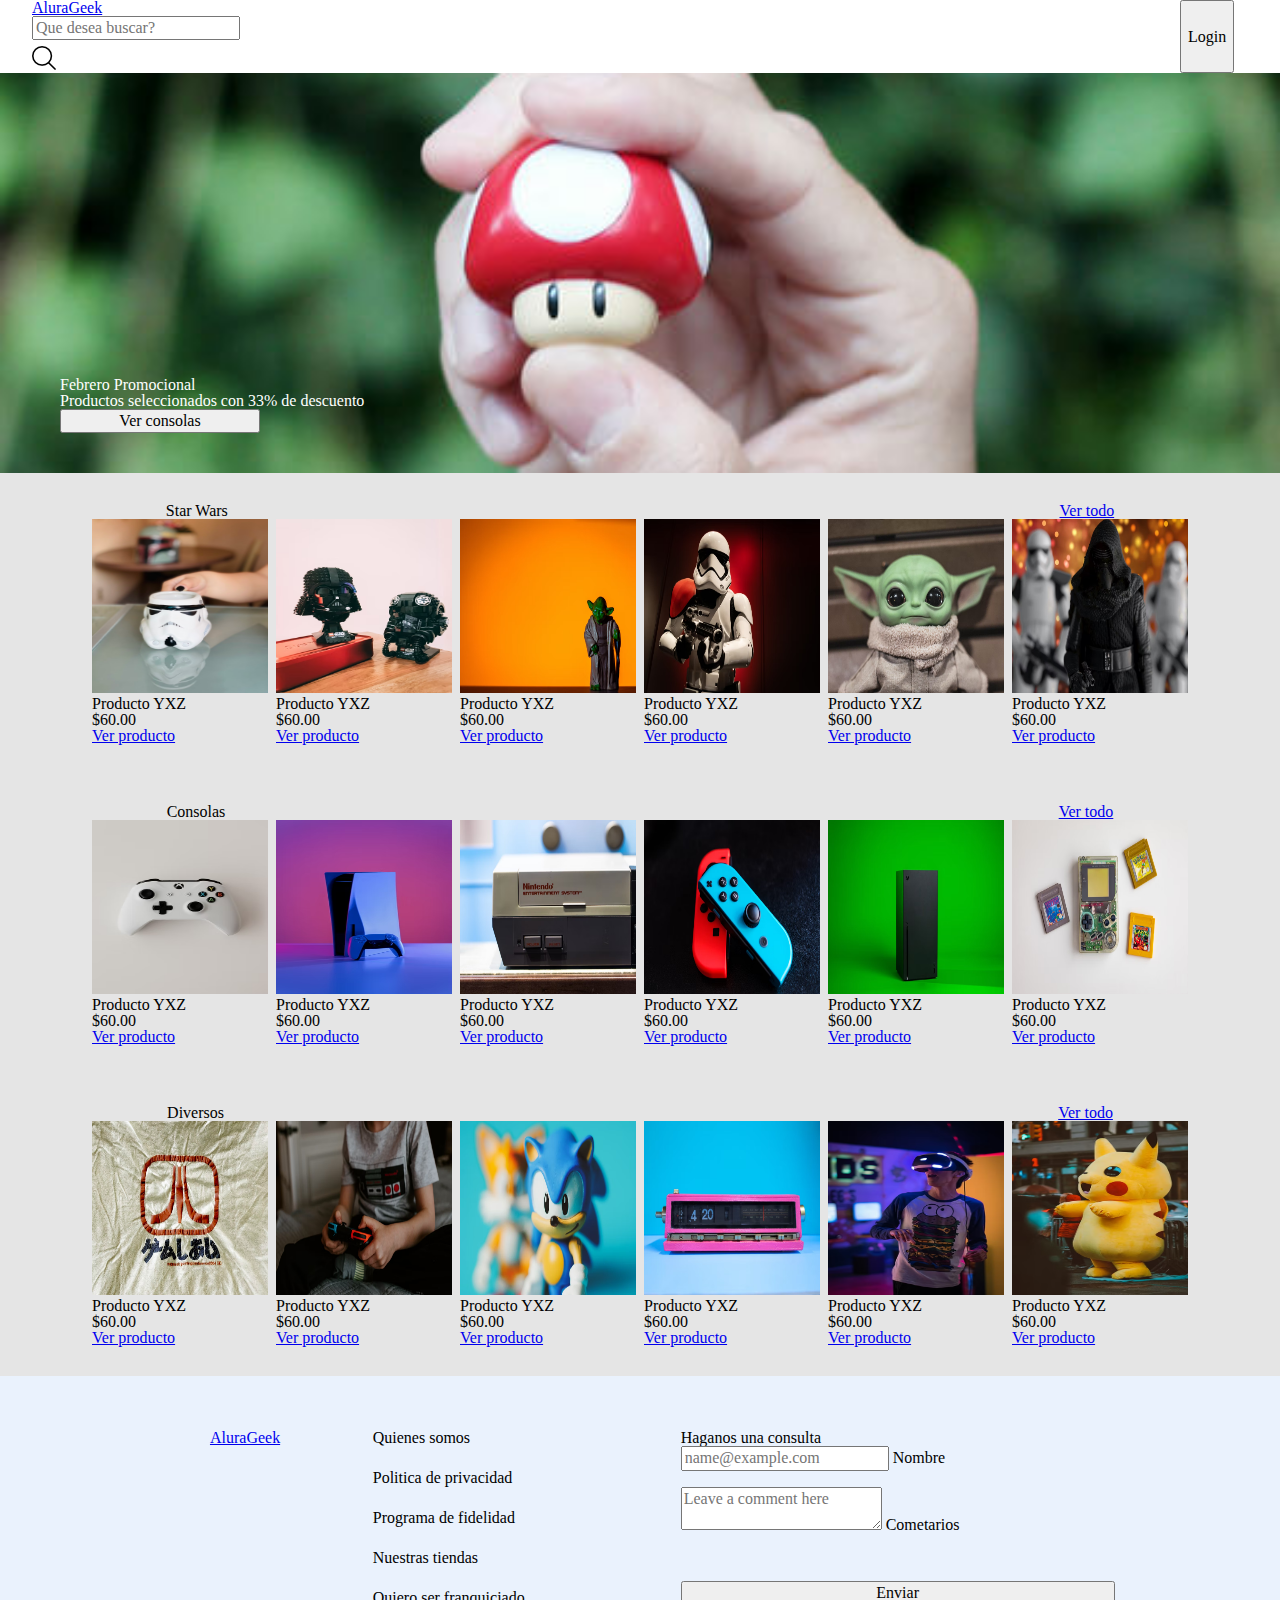
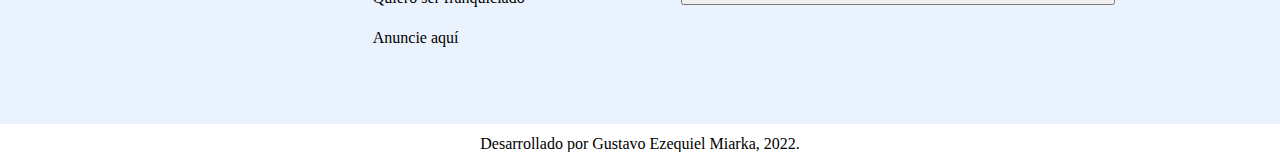
<file: index.html>
<!DOCTYPE html>
<html lang="es-AR">
    <head>
        <title>AluraGeek</title>
        <meta charset="UTF-8">
        <meta name="viewport" content="width=device-width, initial-scale=1">
        <link href="css/normalize.css" rel="stylesheet">
        <link href="css/reset.css" rel="stylesheet">
        <link href="css/style.css" rel="stylesheet">
        <link href="css/header.css" rel="stylesheet">
        <link href="css/footer.css" rel="stylesheet">
        <link href="https://cdn.jsdelivr.net/npm/bootstrap@5.1.3/dist/css/bootstrap.min.css" rel="stylesheet" integrity="sha384-1BmE4kWBq78iYhFldvKuhfTAU6auU8tT94WrHftjDbrCEXSU1oBoqyl2QvZ6jIW3" crossorigin="anonymous">
    </head>
    <body>
        <header>
            <nav class="navbar d-flex">
                <div class="container justify-content-start">
                  <a class="navbar-brand" href="#">AluraGeek</a>
                    <div class="d-flex search-bar">
                      <input class="form-control me-2 " type="search" placeholder="Que desea buscar?" aria-label="Search">
                    </div>
                    <a><img src="/img/search-interface-symbol.png" height="24px" style="margin-top: 6px" alt="" class="search-icon"></a>
                </div>
                <div class="d-flex d-flex-login">
                    <button class="btn btn-primary btn-login" type="button" onclick="location.href='login.html'">Login</button>
                </div>
              </nav>
            <div class="banner__container">
                <div class="banner__texto">
                    <h3 class="banner__texto-titulo">Febrero Promocional</h3>
                    <p class="banner__texto-parrafo">Productos seleccionados con 33% de descuento</p>
                    <button type="button" class="btn btn-primary btn-consola">Ver consolas</button>
                </div>
            </div>
        </header>

        <main>
            <article class="articulos1">
                <div class="articulos1__cabecera">
                    <span>Star Wars</span> <a href="#">Ver todo</a>
                </div>
                <div class="articulos1__contenedor">
                    <div class="articulos1__contenedor-articulo-A">
                        <img src="img/star-wars1.avif" class="articulos1__contenedor-articulo-A-img img1" alt="">
                        <div class="articulos1__contenedor-articulo-A-descr">
                            <p>Producto YXZ</p>
                            <p>$60.00</p>
                            <a href="#">Ver producto</a>
                        </div>
                    </div>
                    <div class="articulos1__contenedor-articulo-B">
                        <img src="img/star-wars2.avif" class="articulos1__contenedor-articulo-B-img img1" alt="">
                        <div class="articulos1__contenedor-articulo-B-descr">
                            <p>Producto YXZ</p>
                            <p>$60.00</p>
                            <a href="#">Ver producto</a>
                        </div>
                    </div>
                    <div class="articulos1__contenedor-articulo-C">
                        <img src="img/star-wars3.avif" class="articulos1__contenedor-articulo-C-img img1" alt="">
                        <div class="articulos1__contenedor-articulo-C-descr">
                            <p>Producto YXZ</p>
                            <p>$60.00</p>
                            <a href="#">Ver producto</a>
                        </div>
                    </div>
                    <div class="articulos1__contenedor-articulo-D">
                        <img src="img/star-wars4.avif" class="articulos1__contenedor-articulo-D-img img1" alt="">
                        <div class="articulos1__contenedor-articulo-D-descr">
                            <p>Producto YXZ</p>
                            <p>$60.00</p>
                            <a href="#">Ver producto</a>
                        </div>
                    </div>
                    <div class="articulos1__contenedor-articulo-E">
                        <img src="img/star-wars5.avif" class="articulos1__contenedor-articulo-E-img img1" alt="">
                        <div class="articulos1__contenedor-articulo-E-descr">
                            <p>Producto YXZ</p>
                            <p>$60.00</p>
                            <a href="#">Ver producto</a>
                        </div>
                    </div>
                    <div class="articulos1__contenedor-articulo-F">
                        <img src="img/star-wars6.avif" class="articulos1__contenedor-articulo-F-img img1" alt="">
                        <div class="articulos1__contenedor-articulo-F-descr">
                            <p>Producto YXZ</p>
                            <p>$60.00</p>
                            <a href="#">Ver producto</a>
                        </div>
                    </div>
                </div>
            </article>

            <article class="articulos2">
                <div class="articulos2__cabecera">
                    <span>Consolas</span> <a href="#">Ver todo</a>
                </div>
                <div class="articulos2__contenedor">
                    <div class="articulos2__contenedor-articulo-A">
                        <img src="img/consola1.avif" class="articulos2__contenedor-articulo-A-img img2" alt="">
                        <div class="articulos2__contenedor-articulo-A-descr">
                            <p>Producto YXZ</p>
                            <p>$60.00</p>
                            <a href="#">Ver producto</a>
                        </div>
                    </div>
                    <div class="articulos2__contenedor-articulo-B">
                        <img src="img/consola2.avif" class="articulos2__contenedor-articulo-B-img img2" alt="">
                        <div class="articulos2__contenedor-articulo-B-descr">
                            <p>Producto YXZ</p>
                            <p>$60.00</p>
                            <a href="#">Ver producto</a>
                        </div>
                    </div>
                    <div class="articulos2__contenedor-articulo-C">
                        <img src="img/consola3.avif" class="articulos2__contenedor-articulo-C-img img2" alt="">
                        <div class="articulos2__contenedor-articulo-C-descr">
                            <p>Producto YXZ</p>
                            <p>$60.00</p>
                            <a href="#">Ver producto</a>
                        </div>
                    </div>
                    <div class="articulos2__contenedor-articulo-D">
                        <img src="img/consola4.avif" class="articulos2__contenedor-articulo-D-img img2" alt="">
                        <div class="articulos2__contenedor-articulo-D-descr">
                            <p>Producto YXZ</p>
                            <p>$60.00</p>
                            <a href="#">Ver producto</a>
                        </div>
                    </div>
                    <div class="articulos2__contenedor-articulo-E">
                        <img src="img/consola5.avif" class="articulos2__contenedor-articulo-E-img img2" alt="">
                        <div class="articulos2__contenedor-articulo-E-descr">
                            <p>Producto YXZ</p>
                            <p>$60.00</p>
                            <a href="#">Ver producto</a>
                        </div>
                    </div>
                    <div class="articulos2__contenedor-articulo-F">
                        <img src="img/consola6.avif" class="articulos2__contenedor-articulo-F-img img2" alt="">
                        <div class="articulos2__contenedor-articulo-F-descr">
                            <p>Producto YXZ</p>
                            <p>$60.00</p>
                            <a href="#">Ver producto</a>
                        </div>
                    </div>
                </div>
            </article>

            <article class="articulos3">
                <div class="articulos3__cabecera">
                    <span>Diversos</span> <a href="#">Ver todo</a>
                </div>
                <div class="articulos3__contenedor">
                    <div class="articulos3__contenedor-articulo-A">
                        <img src="img/diversos1.avif" class="articulos3__contenedor-articulo-A-img img3" alt="">
                        <div class="articulos3__contenedor-articulo-A-descr">
                            <p>Producto YXZ</p>
                            <p>$60.00</p>
                            <a href="#">Ver producto</a>
                        </div>
                    </div>
                    <div class="articulos3__contenedor-articulo-B">
                        <img src="img/diversos2.avif" class="articulos3__contenedor-articulo-B-img img3" alt="">
                        <div class="articulos3__contenedor-articulo-B-descr">
                            <p>Producto YXZ</p>
                            <p>$60.00</p>
                            <a href="#">Ver producto</a>
                        </div>
                    </div>
                    <div class="articulos3__contenedor-articulo-C">
                        <img src="img/diversos3.avif" class="articulos3__contenedor-articulo-C-img img3" alt="">
                        <div class="articulos3__contenedor-articulo-C-descr">
                            <p>Producto YXZ</p>
                            <p>$60.00</p>
                            <a href="#">Ver producto</a>
                        </div>
                    </div>
                    <div class="articulos3__contenedor-articulo-D">
                        <img src="img/diversos4.avif" class="articulos3__contenedor-articulo-D-img img3" alt="">
                        <div class="articulos3__contenedor-articulo-D-descr">
                            <p>Producto YXZ</p>
                            <p>$60.00</p>
                            <a href="#">Ver producto</a>
                        </div>
                    </div>
                    <div class="articulos3__contenedor-articulo-E">
                        <img src="img/diversos5.avif" class="articulos3__contenedor-articulo-E-img img3" alt="">
                        <div class="articulos3__contenedor-articulo-E-descr">
                            <p>Producto YXZ</p>
                            <p>$60.00</p>
                            <a href="#">Ver producto</a>
                        </div>
                    </div>
                    <div class="articulos3__contenedor-articulo-F">
                        <img src="img/diversos6.avif" class="articulos3__contenedor-articulo-F-img img3" alt="">
                        <div class="articulos3__contenedor-articulo-F-descr">
                            <p>Producto YXZ</p>
                            <p>$60.00</p>
                            <a href="#">Ver producto</a>
                        </div>
                    </div>
                </div>
            </article>
            
        </main>
        <footer>
            <div class="footer__container">
                <div class="form2">
                    <a href="#" class="footer__logo">AluraGeek</a>
                    <div class="footer__container-lista">
                        <ul class="footer__lista">
                            <li class="footer__lista-item">Quienes somos</li>
                            <li class="footer__lista-item">Politica de privacidad</li>
                            <li class="footer__lista-item">Programa de fidelidad</li>
                            <li class="footer__lista-item">Nuestras tiendas</li>
                            <li class="footer__lista-item">Quiero ser franquiciado</li>
                            <li class="footer__lista-item">Anuncie aquí</li>
                        </ul>
                    </div>
                </div>
                <div class="form">
                    <form class="footer__form">
                        <p>Haganos una consulta</p>
                        <div class="form-floating">
                            <input type="text" class="form-control" id="floatingInput" placeholder="name@example.com">
                            <label for="floatingInput">Nombre</label>
                        </div>
                        <div class="form-floating">
                            <textarea class="form-control" placeholder="Leave a comment here" id="floatingTextarea"></textarea>
                            <label for="floatingTextarea">Cometarios</label>
                        </div>
                        <button type="submit" class="btn btn-primary footer__btn">Enviar</button>
                      </form>
                </div>
            </div>
            <p class="footer__parrafo">Desarrollado por Gustavo Ezequiel Miarka, 2022.</p>
        </footer>
        <script src="https://cdn.jsdelivr.net/npm/bootstrap@5.1.3/dist/js/bootstrap.bundle.min.js" integrity="sha384-ka7Sk0Gln4gmtz2MlQnikT1wXgYsOg+OMhuP+IlRH9sENBO0LRn5q+8nbTov4+1p" crossorigin="anonymous"></script>
    </body>
</html>
</file>
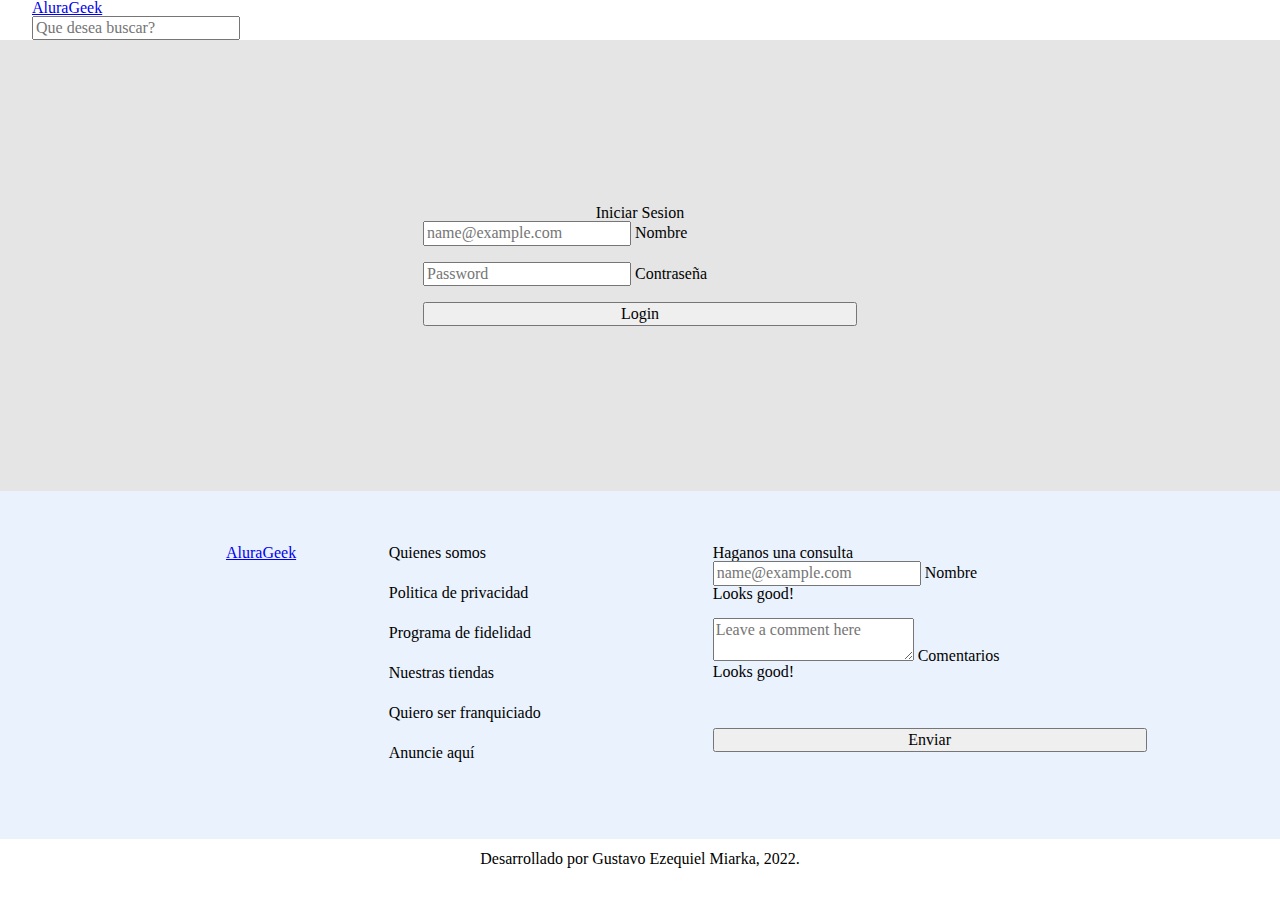
<file: login.html>
<!DOCTYPE html>
<html lang="es-AR">
    <head>
        <title>AluraGeek-Login</title>
        <meta charset="UTF-8">
        <meta name="viewport" content="width=device-width, initial-scale=1">
        <link href="css/normalize.css" rel="stylesheet">
        <link href="css/reset.css" rel="stylesheet">
        <link href="css/header.css" rel="stylesheet">
        <link href="css/style.css" rel="stylesheet">
        <link href="css/footer.css" rel="stylesheet">
        <link href="css/login.css" rel="stylesheet">
        <link href="https://cdn.jsdelivr.net/npm/bootstrap@5.1.3/dist/css/bootstrap.min.css" rel="stylesheet" integrity="sha384-1BmE4kWBq78iYhFldvKuhfTAU6auU8tT94WrHftjDbrCEXSU1oBoqyl2QvZ6jIW3" crossorigin="anonymous">
    </head>
    <body>
        <header>
            <nav class="navbar d-flex">
                <div class="container justify-content-start">
                  <a class="navbar-brand" href="#">AluraGeek</a>
                    <div class="d-flex ">
                      <input class="form-control me-2 " type="search" placeholder="Que desea buscar?" aria-label="Search">
                    </div>
                </div>
              </nav>
        </header>

        <main>
            <div class="container__login">
                <form class="iniciarSesion__form">
                    <p>Iniciar Sesion</p>
                    <div class="form-floating">
                        <input type="email" class="form-control" id="validationDefault01" placeholder="name@example.com">
                        <label for="validationDefault01" class="form-label">Nombre</label>
                    </div>
                    <div class="form-floating">
                        <input type="password" class="form-control" id="validationDefault02" placeholder="Password">
                        <label for="validationDefault02" class="form-label">Contraseña</label>
                    </div>
                    <div class="d-flex">
                        <button class="btn btn-primary btn-block" type="submit">Login</button>
                    </div>
                  </form>
            </div>
            
        </main>
        <footer>
            <div class="footer__container">
                <div class="form2">
                    <a href="#" class="footer__logo">AluraGeek</a>
                    <div class="footer__container-lista">
                        <ul class="footer__lista">
                            <li class="footer__lista-item">Quienes somos</li>
                            <li class="footer__lista-item">Politica de privacidad</li>
                            <li class="footer__lista-item">Programa de fidelidad</li>
                            <li class="footer__lista-item">Nuestras tiendas</li>
                            <li class="footer__lista-item">Quiero ser franquiciado</li>
                            <li class="footer__lista-item">Anuncie aquí</li>
                        </ul>
                    </div>
                </div>
                <div class="form">
                    <form class="footer__form ">
                        <p>Haganos una consulta</p>
                        <div class="form-floating">
                            <input type="text" class="form-control" id="validationDefault01" required placeholder="name@example.com" maxlength="40">
                            <label for="validationDefault01" class="form-label">Nombre</label>
                            <div class="valid-feedback">
                                Looks good!
                              </div>
                        </div>
                        <div class="form-floating">
                            <textarea class="form-control" placeholder="Leave a comment here" id="validationDefault02" required maxlength="120"></textarea>
                            <label for="validationDefault02" class="form-label">Comentarios</label>
                            <div class="valid-feedback">
                                Looks good!
                              </div>
                        </div>
                        <button type="submit" class="btn btn-primary footer__btn">Enviar</button>
                      </form>
                </div>
            </div>
            <p class="footer__parrafo">Desarrollado por Gustavo Ezequiel Miarka, 2022.</p>
        </footer>
        <script src="https://cdn.jsdelivr.net/npm/bootstrap@5.1.3/dist/js/bootstrap.bundle.min.js" integrity="sha384-ka7Sk0Gln4gmtz2MlQnikT1wXgYsOg+OMhuP+IlRH9sENBO0LRn5q+8nbTov4+1p" crossorigin="anonymous"></script>
    </body>
</html>
</file>
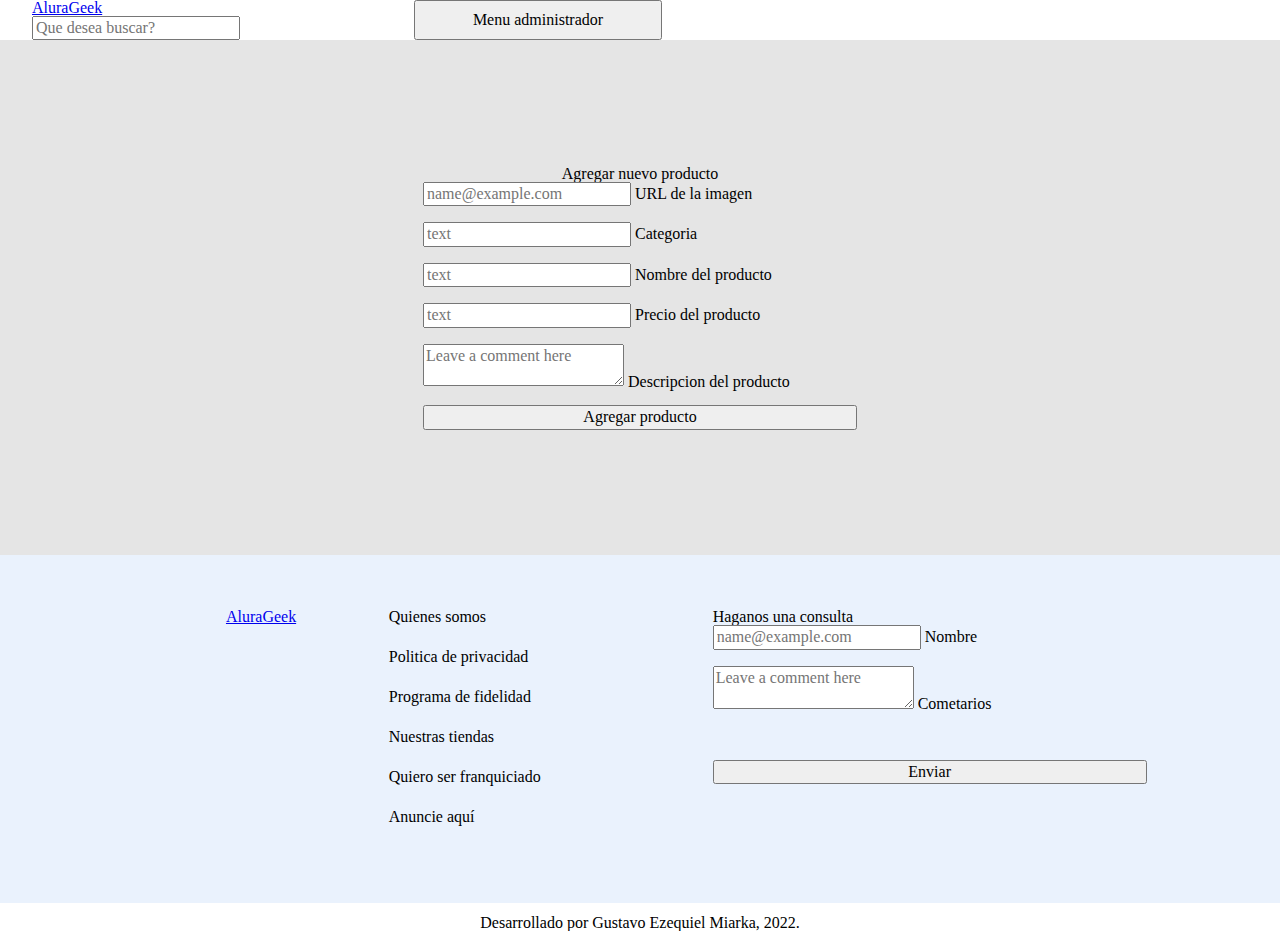
<file: nvo-productos.html>
<!DOCTYPE html>
<html lang="es-AR">
    <head>
        <title>AluraGeek</title>
        <meta charset="UTF-8">
        <meta name="viewport" content="width=device-width, initial-scale=1">
        <link href="css/normalize.css" rel="stylesheet">
        <link href="css/reset.css" rel="stylesheet">
        <link href="css/header.css" rel="stylesheet">
        <link href="css/style.css" rel="stylesheet">
        <link href="css/footer.css" rel="stylesheet">
        <link href="css/login.css" rel="stylesheet">
        <link href="css/nvo.producto.css" rel="stylesheet">
        <link href="https://cdn.jsdelivr.net/npm/bootstrap@5.1.3/dist/css/bootstrap.min.css" rel="stylesheet" integrity="sha384-1BmE4kWBq78iYhFldvKuhfTAU6auU8tT94WrHftjDbrCEXSU1oBoqyl2QvZ6jIW3" crossorigin="anonymous">
    </head>
    <body>
        <header>
            <nav class="navbar d-flex">
                <div class="container justify-content-start">
                  <a class="navbar-brand" href="#">AluraGeek</a>
                    <div class="d-flex ">
                      <input class="form-control me-2 " type="search" placeholder="Que desea buscar?" aria-label="Search">
                    </div>
                </div>
                <div class="d-flex d-flex-admin">
                    <button class="btn btn-primary btn-admin" type="button">Menu administrador</button>
                </div>
              </nav>
        </header>

        <main>
            <div class="container__nvo-producto">
                <form class="nvo-producto__form">
                    <p>Agregar nuevo producto</p>
                    <div class="form-floating mb-3">
                        <input type="text" class="form-control" id="floatingInput" placeholder="name@example.com">
                        <label for="floatingInput">URL de la imagen</label>
                    </div>
                    <div class="form-floating mb-3">
                        <input type="floatingInput" class="form-control" id="floatingInput" placeholder="text">
                        <label for="floatingInput">Categoria</label>
                    </div>
                    <div class="form-floating mb-3">
                        <input type="floatingInput" class="form-control" id="floatingInput" placeholder="text" maxlength="20">
                        <label for="floatingInput">Nombre del producto</label>
                    </div>
                    <div class="form-floating mb-3">
                        <input type="floatingInput number" class="form-control" id="floatingInput" placeholder="text">
                        <label for="floatingInput">Precio del producto</label>
                    </div>
                    <div class="form-floating">
                        <textarea class="form-control" placeholder="Leave a comment here" id="floatingTextarea" maxlength="150"></textarea>
                        <label for="floatingTextarea">Descripcion del producto</label>
                      </div>
                    <div class="d-flex pe-5 ">
                        <button class="btn btn-primary" type="button">Agregar producto</button>
                    </div>
                  </form>
            </div>
            
        </main>
        <footer>
            <div class="footer__container">
                <div class="form2">
                    <a href="#" class="footer__logo">AluraGeek</a>
                    <div class="footer__container-lista">
                        <ul class="footer__lista">
                            <li class="footer__lista-item">Quienes somos</li>
                            <li class="footer__lista-item">Politica de privacidad</li>
                            <li class="footer__lista-item">Programa de fidelidad</li>
                            <li class="footer__lista-item">Nuestras tiendas</li>
                            <li class="footer__lista-item">Quiero ser franquiciado</li>
                            <li class="footer__lista-item">Anuncie aquí</li>
                        </ul>
                    </div>
                </div>
                <div class="form">
                    <form class="footer__form">
                        <p>Haganos una consulta</p>
                        <div class="form-floating">
                            <input type="text" class="form-control" id="floatingInput" placeholder="name@example.com">
                            <label for="floatingInput">Nombre</label>
                        </div>
                        <div class="form-floating">
                            <textarea class="form-control" placeholder="Leave a comment here" id="floatingTextarea"></textarea>
                            <label for="floatingTextarea">Cometarios</label>
                        </div>
                        <button type="submit" class="btn btn-primary footer__btn">Enviar</button>
                      </form>
                </div>
            </div>
            <p class="footer__parrafo">Desarrollado por Gustavo Ezequiel Miarka, 2022.</p>
        </footer>
        <script src="https://cdn.jsdelivr.net/npm/bootstrap@5.1.3/dist/js/bootstrap.bundle.min.js" integrity="sha384-ka7Sk0Gln4gmtz2MlQnikT1wXgYsOg+OMhuP+IlRH9sENBO0LRn5q+8nbTov4+1p" crossorigin="anonymous"></script>
    </body>
</html>
</file>
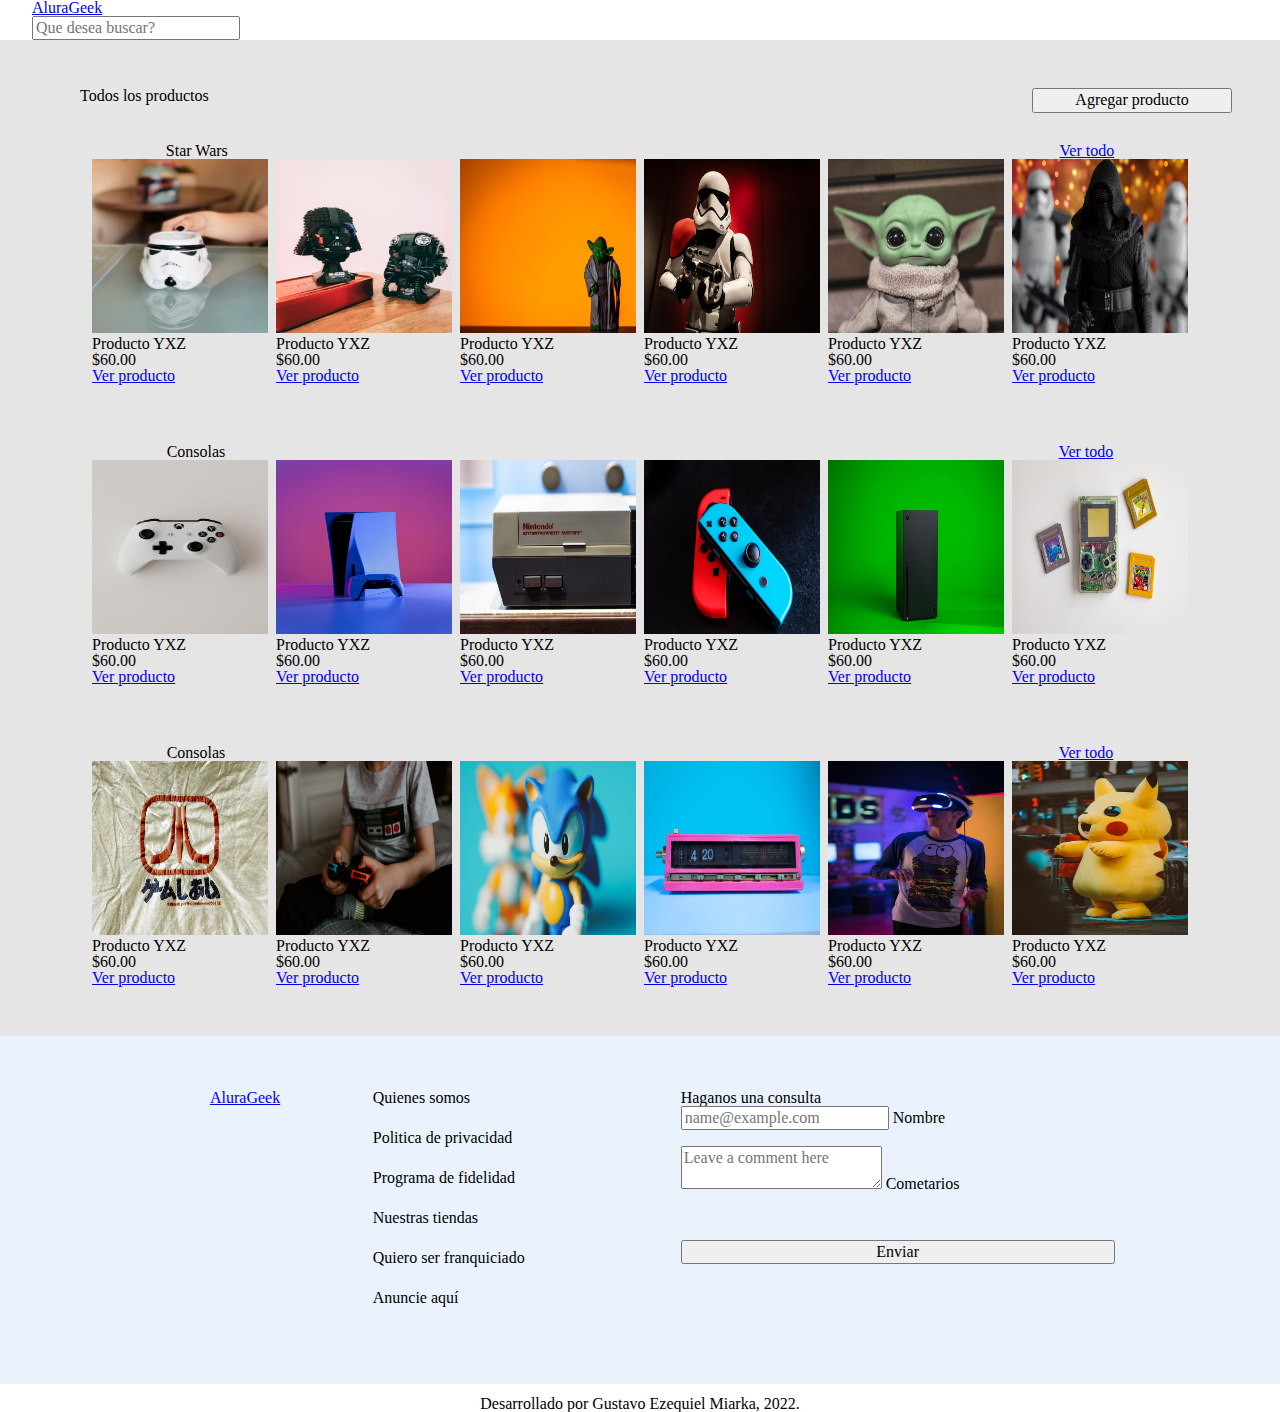
<file: productos.html>
<!DOCTYPE html>
<html lang="es-AR">
    <head>
        <title>AluraGeek</title>
        <meta charset="UTF-8">
        <meta name="viewport" content="width=device-width, initial-scale=1">
        <link href="css/normalize.css" rel="stylesheet">
        <link href="css/reset.css" rel="stylesheet">
        <link href="css/style.css" rel="stylesheet">
        <link href="css/header.css" rel="stylesheet">
        <link href="css/footer.css" rel="stylesheet">
        <link href="css/productos.css" rel="stylesheet">
        <link href="https://cdn.jsdelivr.net/npm/bootstrap@5.1.3/dist/css/bootstrap.min.css" rel="stylesheet" integrity="sha384-1BmE4kWBq78iYhFldvKuhfTAU6auU8tT94WrHftjDbrCEXSU1oBoqyl2QvZ6jIW3" crossorigin="anonymous">
    </head>
    <body>
        <header>
            <nav class="navbar d-flex">
                <div class="container justify-content-start">
                  <a class="navbar-brand" href="#">AluraGeek</a>
                    <div class="d-flex ">
                      <input class="form-control me-2 " type="search" placeholder="Que desea buscar?" aria-label="Search">
                    </div>
                </div>
                
              </nav>
           
        </header>

        <main>
            <div class="principal">
                <h4 class="principal__titulo">Todos los productos</h4>
                <div class="d-flex pe-5 ">
                    <button class="btn btn-primary btn-agregar" type="button" onclick="location.href='nvo-productos.html'">Agregar producto</button>
                </div>
            </div>
            <article class="articulos1">
                <div class="articulos1__cabecera">
                    <span>Star Wars</span> <a href="#">Ver todo</a>
                </div>
                <div class="articulos1__contenedor">
                    <div class="articulos1__contenedor-articulo-A">
                        <img src="img/star-wars1.avif" class="articulos1__contenedor-articulo-A-img img1" alt="">
                        <div class="articulos1__contenedor-articulo-A-descr">
                            <p>Producto YXZ</p>
                            <p>$60.00</p>
                            <a href="#">Ver producto</a>
                        </div>
                    </div>
                    <div class="articulos1__contenedor-articulo-B">
                        <img src="img/star-wars2.avif" class="articulos1__contenedor-articulo-B-img img1" alt="">
                        <div class="articulos1__contenedor-articulo-B-descr">
                            <p>Producto YXZ</p>
                            <p>$60.00</p>
                            <a href="#">Ver producto</a>
                        </div>
                    </div>
                    <div class="articulos1__contenedor-articulo-C">
                        <img src="img/star-wars3.avif" class="articulos1__contenedor-articulo-C-img img1" alt="">
                        <div class="articulos1__contenedor-articulo-C-descr">
                            <p>Producto YXZ</p>
                            <p>$60.00</p>
                            <a href="#">Ver producto</a>
                        </div>
                    </div>
                    <div class="articulos1__contenedor-articulo-D">
                        <img src="img/star-wars4.avif" class="articulos1__contenedor-articulo-D-img img1" alt="">
                        <div class="articulos1__contenedor-articulo-D-descr">
                            <p>Producto YXZ</p>
                            <p>$60.00</p>
                            <a href="#">Ver producto</a>
                        </div>
                    </div>
                    <div class="articulos1__contenedor-articulo-E">
                        <img src="img/star-wars5.avif" class="articulos1__contenedor-articulo-E-img img1" alt="">
                        <div class="articulos1__contenedor-articulo-E-descr">
                            <p>Producto YXZ</p>
                            <p>$60.00</p>
                            <a href="#">Ver producto</a>
                        </div>
                    </div>
                    <div class="articulos1__contenedor-articulo-F">
                        <img src="img/star-wars6.avif" class="articulos1__contenedor-articulo-F-img img1" alt="">
                        <div class="articulos1__contenedor-articulo-F-descr">
                            <p>Producto YXZ</p>
                            <p>$60.00</p>
                            <a href="#">Ver producto</a>
                        </div>
                    </div>
                </div>
            </article>

            <article class="articulos2">
                <div class="articulos2__cabecera">
                    <span>Consolas</span> <a href="#">Ver todo</a>
                </div>
                <div class="articulos2__contenedor">
                    <div class="articulos2__contenedor-articulo-A">
                        <img src="img/consola1.avif" class="articulos2__contenedor-articulo-A-img img2" alt="">
                        <div class="articulos2__contenedor-articulo-A-descr">
                            <p>Producto YXZ</p>
                            <p>$60.00</p>
                            <a href="#">Ver producto</a>
                        </div>
                    </div>
                    <div class="articulos2__contenedor-articulo-B">
                        <img src="img/consola2.avif" class="articulos2__contenedor-articulo-B-img img2" alt="">
                        <div class="articulos2__contenedor-articulo-B-descr">
                            <p>Producto YXZ</p>
                            <p>$60.00</p>
                            <a href="#">Ver producto</a>
                        </div>
                    </div>
                    <div class="articulos2__contenedor-articulo-C">
                        <img src="img/consola3.avif" class="articulos2__contenedor-articulo-C-img img2" alt="">
                        <div class="articulos2__contenedor-articulo-C-descr">
                            <p>Producto YXZ</p>
                            <p>$60.00</p>
                            <a href="#">Ver producto</a>
                        </div>
                    </div>
                    <div class="articulos2__contenedor-articulo-D">
                        <img src="img/consola4.avif" class="articulos2__contenedor-articulo-D-img img2" alt="">
                        <div class="articulos2__contenedor-articulo-D-descr">
                            <p>Producto YXZ</p>
                            <p>$60.00</p>
                            <a href="#">Ver producto</a>
                        </div>
                    </div>
                    <div class="articulos2__contenedor-articulo-E">
                        <img src="img/consola5.avif" class="articulos2__contenedor-articulo-E-img img2" alt="">
                        <div class="articulos2__contenedor-articulo-E-descr">
                            <p>Producto YXZ</p>
                            <p>$60.00</p>
                            <a href="#">Ver producto</a>
                        </div>
                    </div>
                    <div class="articulos2__contenedor-articulo-F">
                        <img src="img/consola6.avif" class="articulos2__contenedor-articulo-F-img img2" alt="">
                        <div class="articulos2__contenedor-articulo-F-descr">
                            <p>Producto YXZ</p>
                            <p>$60.00</p>
                            <a href="#">Ver producto</a>
                        </div>
                    </div>
                </div>
            </article>

            <article class="articulos3">
                <div class="articulos3__cabecera">
                    <span>Consolas</span> <a href="#">Ver todo</a>
                </div>
                <div class="articulos3__contenedor">
                    <div class="articulos3__contenedor-articulo-A">
                        <img src="img/diversos1.avif" class="articulos3__contenedor-articulo-A-img img3" alt="">
                        <div class="articulos3__contenedor-articulo-A-descr">
                            <p>Producto YXZ</p>
                            <p>$60.00</p>
                            <a href="#">Ver producto</a>
                        </div>
                    </div>
                    <div class="articulos3__contenedor-articulo-B">
                        <img src="img/diversos2.avif" class="articulos3__contenedor-articulo-B-img img3" alt="">
                        <div class="articulos3__contenedor-articulo-B-descr">
                            <p>Producto YXZ</p>
                            <p>$60.00</p>
                            <a href="#">Ver producto</a>
                        </div>
                    </div>
                    <div class="articulos3__contenedor-articulo-C">
                        <img src="img/diversos3.avif" class="articulos3__contenedor-articulo-C-img img3" alt="">
                        <div class="articulos3__contenedor-articulo-C-descr">
                            <p>Producto YXZ</p>
                            <p>$60.00</p>
                            <a href="#">Ver producto</a>
                        </div>
                    </div>
                    <div class="articulos3__contenedor-articulo-D">
                        <img src="img/diversos4.avif" class="articulos3__contenedor-articulo-D-img img3" alt="">
                        <div class="articulos3__contenedor-articulo-D-descr">
                            <p>Producto YXZ</p>
                            <p>$60.00</p>
                            <a href="#">Ver producto</a>
                        </div>
                    </div>
                    <div class="articulos3__contenedor-articulo-E">
                        <img src="img/diversos5.avif" class="articulos3__contenedor-articulo-E-img img3" alt="">
                        <div class="articulos3__contenedor-articulo-E-descr">
                            <p>Producto YXZ</p>
                            <p>$60.00</p>
                            <a href="#">Ver producto</a>
                        </div>
                    </div>
                    <div class="articulos3__contenedor-articulo-F">
                        <img src="img/diversos6.avif" class="articulos3__contenedor-articulo-F-img img3" alt="">
                        <div class="articulos3__contenedor-articulo-F-descr">
                            <p>Producto YXZ</p>
                            <p>$60.00</p>
                            <a href="#">Ver producto</a>
                        </div>
                    </div>
                </div>
            </article>
            
        </main>
        <footer>
            <div class="footer__container">
                <div class="form2">
                    <a href="#" class="footer__logo">AluraGeek</a>
                    <div class="footer__container-lista">
                        <ul class="footer__lista">
                            <li class="footer__lista-item">Quienes somos</li>
                            <li class="footer__lista-item">Politica de privacidad</li>
                            <li class="footer__lista-item">Programa de fidelidad</li>
                            <li class="footer__lista-item">Nuestras tiendas</li>
                            <li class="footer__lista-item">Quiero ser franquiciado</li>
                            <li class="footer__lista-item">Anuncie aquí</li>
                        </ul>
                    </div>
                </div>
                <div class="form">
                    <form class="footer__form">
                        <p>Haganos una consulta</p>
                        <div class="form-floating">
                            <input type="text" class="form-control" id="floatingInput" placeholder="name@example.com">
                            <label for="floatingInput">Nombre</label>
                        </div>
                        <div class="form-floating">
                            <textarea class="form-control" placeholder="Leave a comment here" id="floatingTextarea"></textarea>
                            <label for="floatingTextarea">Cometarios</label>
                        </div>
                        <button type="submit" class="btn btn-primary footer__btn">Enviar</button>
                      </form>
                </div>
            </div>
            <p class="footer__parrafo">Desarrollado por Gustavo Ezequiel Miarka, 2022.</p>
        </footer>
        <script src="https://cdn.jsdelivr.net/npm/bootstrap@5.1.3/dist/js/bootstrap.bundle.min.js" integrity="sha384-ka7Sk0Gln4gmtz2MlQnikT1wXgYsOg+OMhuP+IlRH9sENBO0LRn5q+8nbTov4+1p" crossorigin="anonymous"></script>
    </body>
</html>
</file>
<file: css/style.css>
.banner__container{
    background-image:url(../img/banner.jpg);
    background-repeat:no-repeat;
    background-size: cover;
    background-position: center;
    height: 400px;
    display: flex;
    flex-direction: column;
    justify-content: flex-end;
    align-items: flex-start;
}


.banner__texto{
    
    padding: 40px 60px;
}

.btn-primary{
    margin-right: 3rem;
}

.btn-login, .d-flex-login{
    width:100px;
}

.btn-consola{
    width: 200px!important;
}

.articulos1, .articulos2, .articulos3 {
    padding-top: 30px;
    padding-bottom: 30px;
}

.articulos1__contenedor, .articulos2__contenedor, .articulos3__contenedor {
    display: flex;
    flex-direction: row;
    justify-content: center;
    gap: 0.5em;
    flex-wrap: wrap;
}

.articulos1__cabecera, .articulos2__cabecera, .articulos3__cabecera {
    display: flex;
    justify-content:space-around;
    gap: 0 580px;
}

.img1, .img2, .img3{
    height: 174px;
    width: 176px;
}

.banner__texto-titulo, .banner__texto-parrafo{
    color: white;
}

main{
    background: #E5E5E5;
}


/* Extra small devices (phones, 600px and down) */
@media only screen and (max-width: 600px) {
    .articulos1__cabecera, .articulos2__cabecera, .articulos3__cabecera {
        gap: 0 180px;
    }

    .footer__container{
        flex-direction:column;
        align-items:center;
    }

    .footer__form{
        width: 300px;
        padding: -50px;
    }
}

/* Small devices (portrait tablets and large phones, 600px and up) */
@media only screen and (max-width: 600px) {
    .articulos1__cabecera, .articulos2__cabecera, .articulos3__cabecera {
        gap: 0 250px;
    }

    .footer__container {
        padding: 20px;
    }
}

/* Small devices (portrait tablets and large phones, 600px and up) */
@media only screen and (min-width: 600px) {
    .articulos1__cabecera, .articulos2__cabecera, .articulos3__cabecera {
        gap: 0 350px;
    }

    .footer__container {
        padding: 54px;
    }
}


/* Medium devices (landscape tablets, 768px and up) */
@media only screen and (min-width: 768px) {
    .articulos1__cabecera, .articulos2__cabecera, .articulos3__cabecera {
        gap: 0 400px;
    }

    .footer__container {
        padding: 54px;
    }
    
}

/* Large devices (laptops/desktops, 992px and up) */
@media only screen and (min-width: 992px) {
    .articulos1__cabecera, .articulos2__cabecera, .articulos3__cabecera {
        gap: 0 500px;
    }

    .footer__container {
        padding: 54px;
    }
}

/* Extra large devices (large laptops and desktops, 1200px and up) */
@media only screen and (min-width: 1200px) {...}
</file>
<file: css/header.css>
.container{
    max-width: 350px!important;
    margin-left: 2rem!important;
    margin-right: 2rem!important;
}

.d-flex{
    flex-wrap: nowrap!important;
    display: flex;
    
}

.d-flex-admin{
    width: 200px!important;
    
}

.navbar{
    display: flex;
    justify-content:space-between;
    
    width: 100vw;
}
</file>
<file: css/footer.css>
.footer__container {
    display: flex;
    justify-content: space-evenly;
    background-color: #EAF2FD;
}

.form-floating{
    margin-bottom: 1rem;
}

/* .footer__logo, .footer__container-lista{
    display: flex;
} */

.footer__block{
    display: flex;
    justify-content:space-around;
}
.form2{
    display: flex;
    flex-direction: row;
    justify-content: space-evenly;
    width: 500px;
}
.footer__form{
    display: flex;
    flex-direction: column;
    align-items: flex-start;
    align-content: flex-end;
    flex-wrap: wrap;
}

.footer__lista-item{
    margin-bottom: 1.5rem;
}

.footer__btn{
    margin-top:2rem;
}

.footer__parrafo{
    text-align: center;
    padding-top: 12px;
}

/* Small devices (portrait tablets and large phones, 600px and up) */
@media only screen and (max-width: 767px) {
    .form-floating{
        width: 328px;
    }

    .form2{
        flex-direction: column;
    }
    .AluraGeek{
        align-self: center;
    }

    .footer__container-lista{
        justify-content: center;
    }

    .form2{
        display: contents;
    }

    .footer__logo{
        padding-bottom: 1rem;
    }

    .footer__form{
        width:328px;
        flex-direction: row;
    }

    .footer__container {
        padding: 20px;
    }

    .btn{
        width: 328px;   
    }

    .footer__btn {
        margin-right: -3rem;
    }
}


/* Medium devices (landscape tablets, 768px and up) */
@media only screen and (min-width: 768px) {
    
    .form-floating{
        width: 434px;
    }

    .btn{
        width: 434px;   
    }
}

/* Large devices (laptops/desktops, 992px and up) */
@media only screen and (min-width: 992px) {
    .footer__container {
        padding: 54px;
    }
}

/* Extra large devices (large laptops and desktops, 1200px and up) */
@media only screen and (min-width: 1200px) {...}
</file>
<file: css/login.css>
main{
    display: flex;
    justify-content:center;
    padding-top: 5rem;
    padding-bottom: 5rem;
}

.iniciarSesion__form{
    width: 523px;
    height: 291px;
    display: flex;
    flex-direction: column;
    align-content: center;
    justify-content: center;
    align-items: center;
}

.container__login{
    display: flex;
    justify-content: center;
    align-items: center;
}

.btn-primary {
    margin-right: -3rem;
}



/* Small devices (portrait tablets and large phones, 600px and up) */
@media only screen and (max-width: 767px) {
    
    .d-flex, .btn{
        width: 328px;   
    }

}

/* Medium devices (landscape tablets, 768px and up) */
@media only screen and (min-width: 768px) {
    .d-flex, .btn{
        width: 434px;   
    }
    
}

/* Large devices (laptops/desktops, 992px and up) */
@media only screen and (min-width: 992px) {

    
}

/* Extra large devices (large laptops and desktops, 1200px and up) */
@media only screen and (min-width: 1200px) {...}
</file>
<file: css/nvo.producto.css>
main{
    display: flex;
    justify-content:center;
    padding-top: 5rem;
    padding-bottom: 5rem;
}

.nvo-producto__form{
    width: 523px;
    height: 291px;
    display: flex;
    flex-direction: column;
    align-content: center;
    justify-content: center;
    align-items: center;
}

.container__nvo-producto{
    display: flex;
    justify-content: center;
    align-items: center;
    padding-top: 2rem;
    padding-bottom: 2rem;
}
</file>
<file: css/productos.css>
.principal{
    display: flex;
    flex-direction: row;
    justify-content: space-between;
    padding-top:3rem;
    padding-left: 5rem;
}

.articulos3{
    margin-bottom: -30px;
    padding-bottom: 5rem;
}

.btn-agregar{
    width:200px;
}

@media only screen and (max-width: 600px) {
    .principal{
        flex-direction: column;
    }
}
</file>
